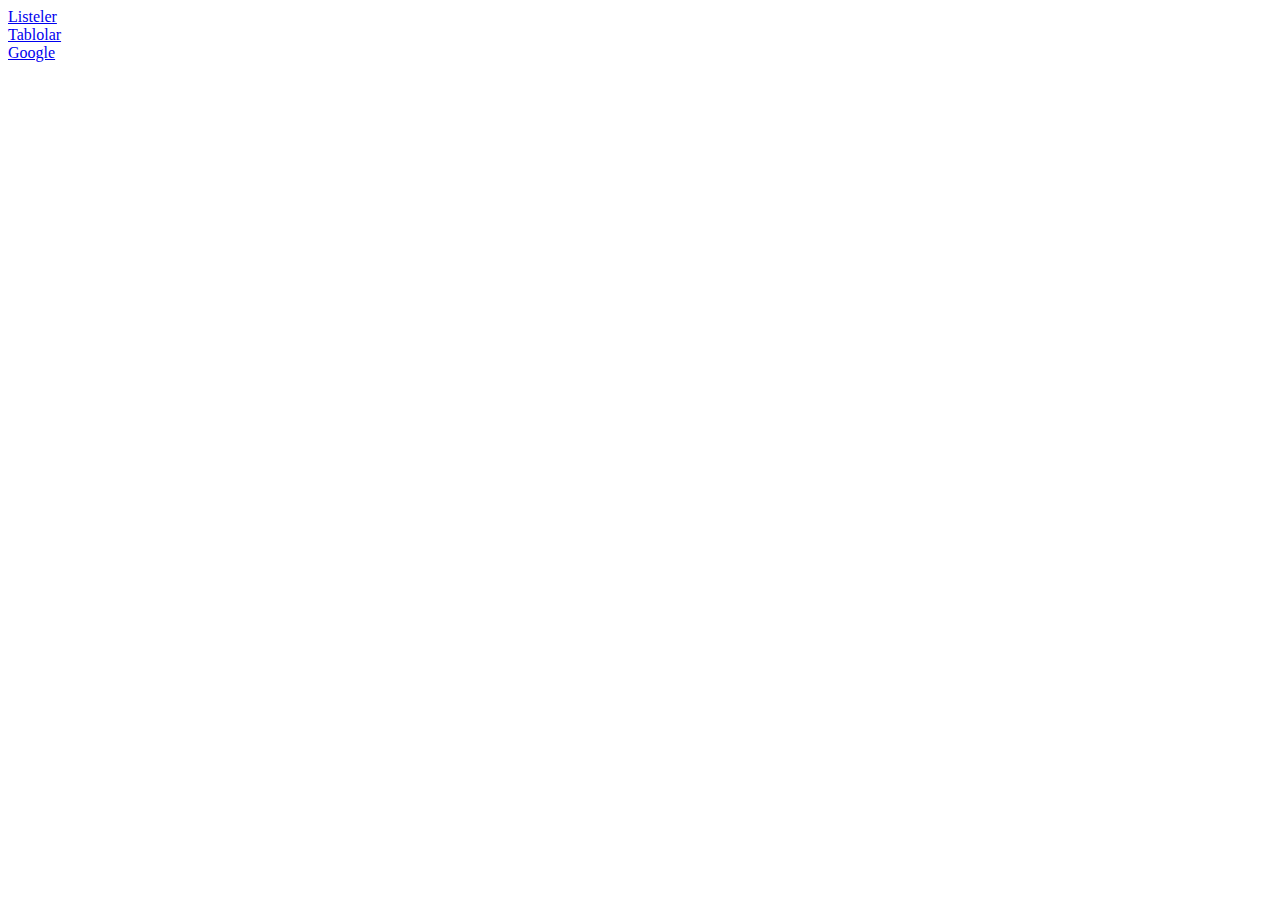
<file: links.html>
<!DOCTYPE html>
<html lang="en">
<head>
    <meta charset="UTF-8">
    <meta name="viewport" content="width=device-width, initial-scale=1.0">
    <title>Linkler</title>
</head>
<body>
    <a href="sirali_listeler.html">Listeler</a>
     <br>
    <a href="tables.html" target="_blank">Tablolar</a> <br>
    <a href="http://www.google.com">Google</a>
    <br>
    
</body>
</html>
</file>
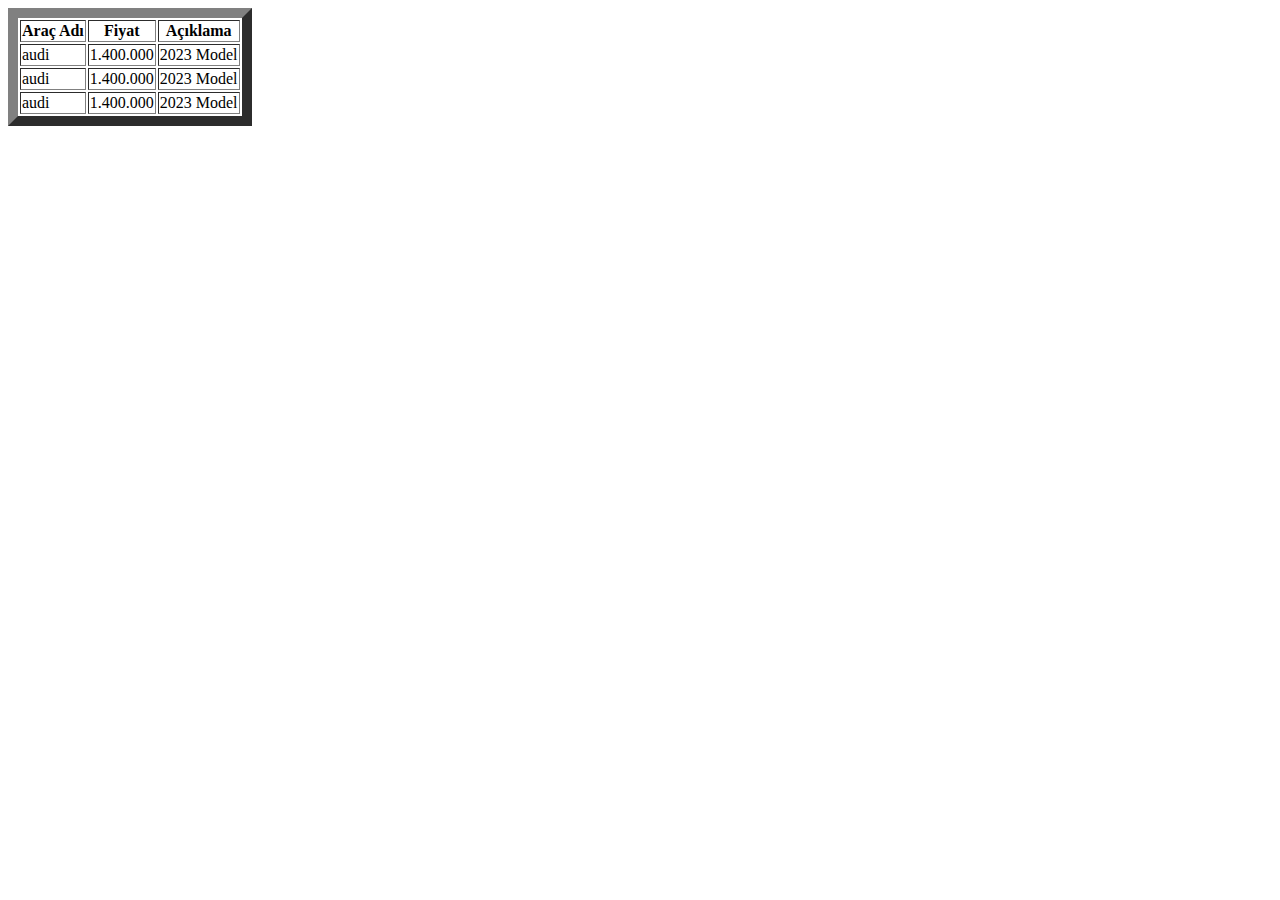
<file: tables.html>
<!DOCTYPE html>
<html lang="en">
<head>
    <meta charset="UTF-8">
    <meta name="viewport" content="width=device-width, initial-scale=1.0">
    <title>Araç Liste Fiyatları</title>
</head>
<body>
    <table border="10">
        <thead>
               <tr>
                <th>Araç Adı</th>
                <th>Fiyat</th>
                <th>Açıklama</th>
               </tr>
        </thead>
            
        <tbody>
            <tr>
                <td>audi</td>
                <td>1.400.000</td>
                <td>2023 Model</td>
            </tr>
            <tr>
                <td>audi</td>
                <td>1.400.000</td>
                <td>2023 Model</td></tr>
            <tr>
                <td>audi</td>
                <td>1.400.000</td>
                <td>2023 Model</td></tr>

     </tbody>






   </table>
    </tbody>
</table>
</body>
</html>
</file>
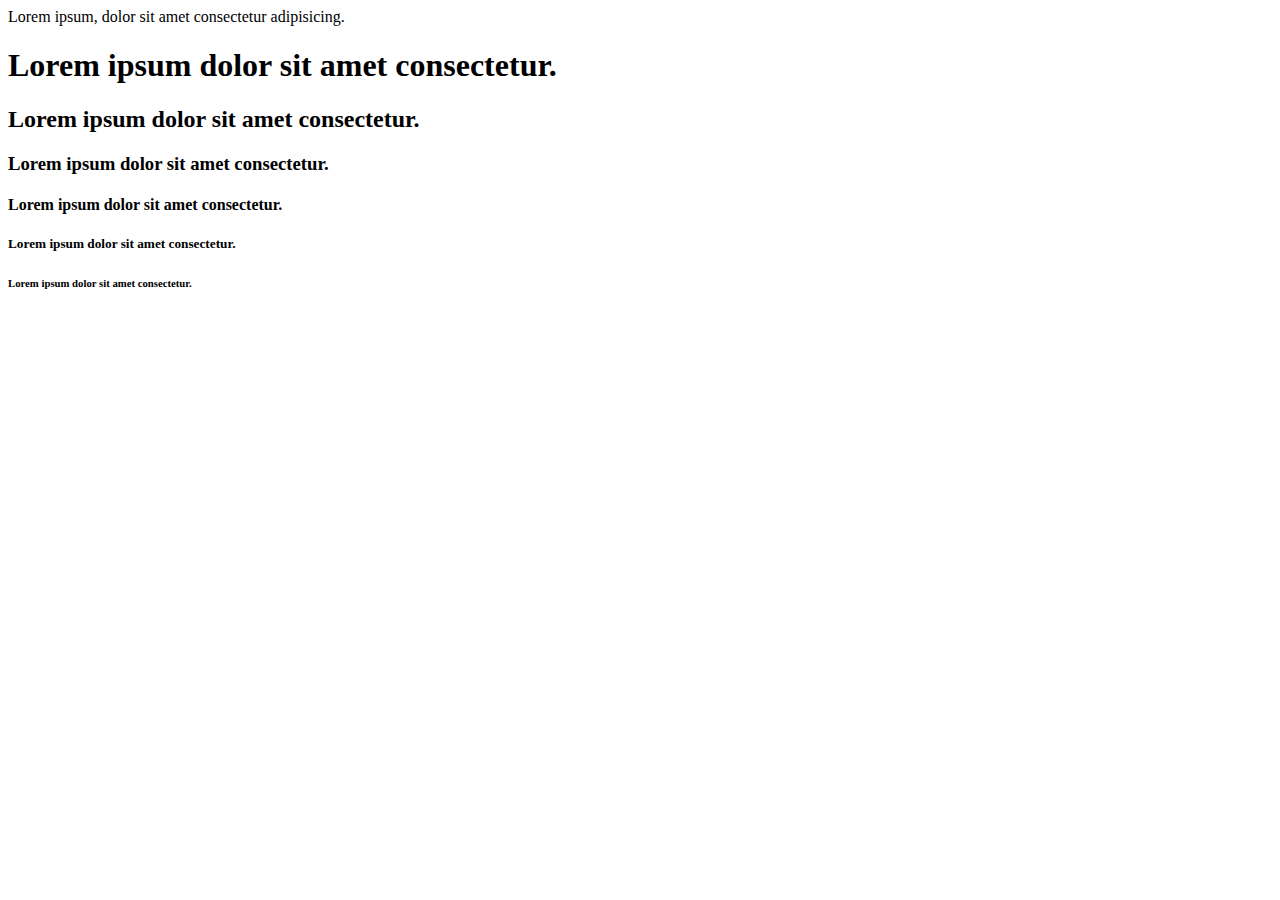
<file: web programlama/baslik_etiketleri.html>
<!DOCTYPE html>
<html lang="en">
<head>
    <meta charset="UTF-8">
    <meta name="viewport" content="width=device-width, initial-scale=1.0">
    <title>Başlık etiketleri</title>
</head>
<body>
    Lorem ipsum, dolor sit amet consectetur adipisicing.
    <h1>Lorem ipsum dolor sit amet consectetur.</h1>
    <h2>Lorem ipsum dolor sit amet consectetur.</h2>
    <h3>Lorem ipsum dolor sit amet consectetur.</h3>
    <h4>Lorem ipsum dolor sit amet consectetur.</h4>
    <h5>Lorem ipsum dolor sit amet consectetur.</h5>
    <h6>Lorem ipsum dolor sit amet consectetur.</h6>
</body>
</html>
</file>
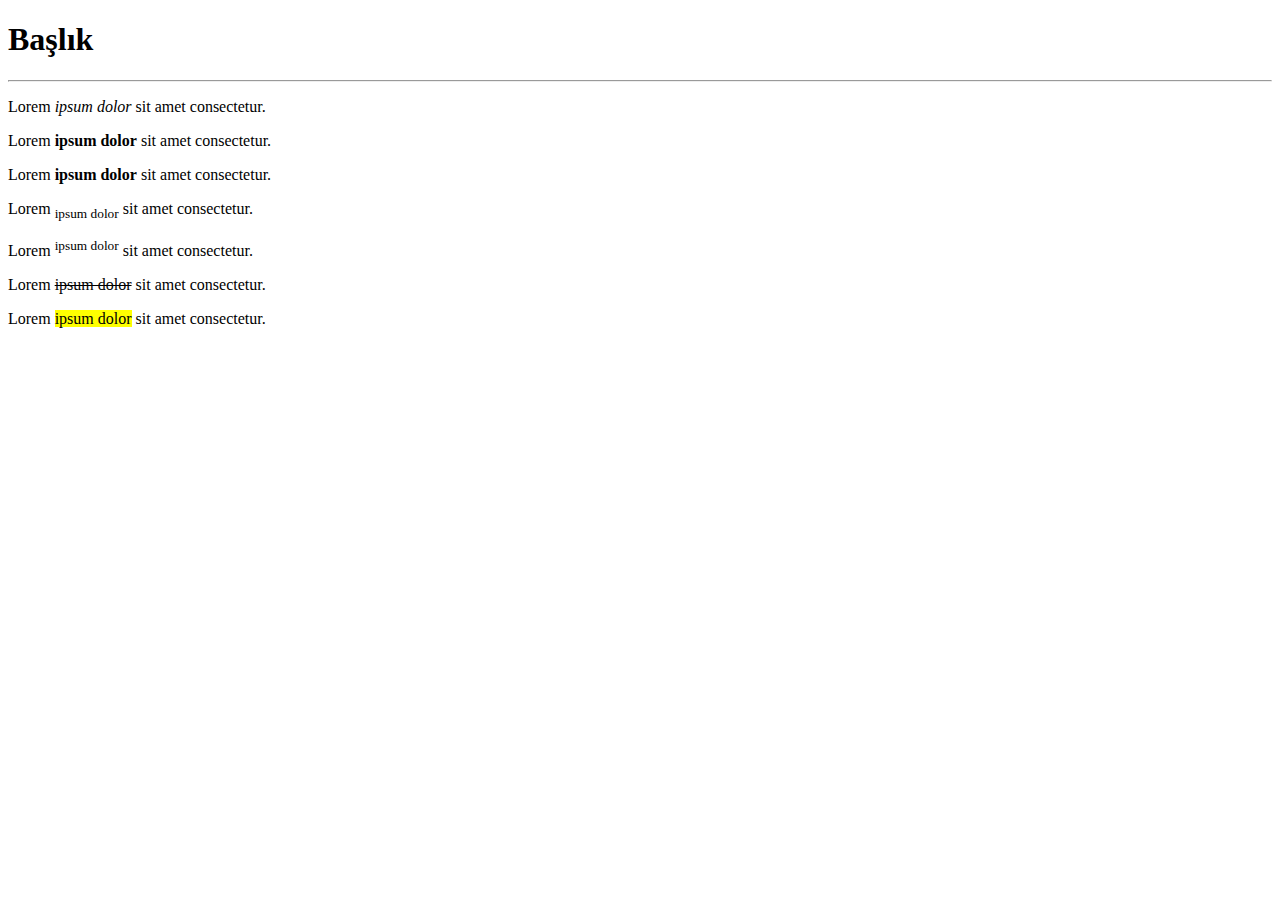
<file: web programlama/bicimlendirme_etiketleri.html>
<!DOCTYPE html>
<html lang="en">
<head>
    <meta charset="UTF-8">
    <meta name="viewport" content="width=device-width, initial-scale=1.0">
    <title>Yazı biçimlendirme etiketleri</title>
</head>
<body>
    <h1>Başlık</h1>
    <hr>
    <p>Lorem <i>ipsum dolor</i> sit amet consectetur.</p>
    <p>Lorem <strong>ipsum dolor</strong> sit amet consectetur.</p>
    
    <p>Lorem <strong>ipsum dolor</strong> sit amet consectetur.</p>
    <p>Lorem <sub>ipsum dolor</sub> sit amet consectetur.</p>
    <p>Lorem <sup>ipsum dolor</sup> sit amet consectetur.</p>
    <p>Lorem <del>ipsum dolor</del> sit amet consectetur.</p>
    <p>Lorem <mark>ipsum dolor</mark> sit amet consectetur.</p>
</body>
</html>
</file>
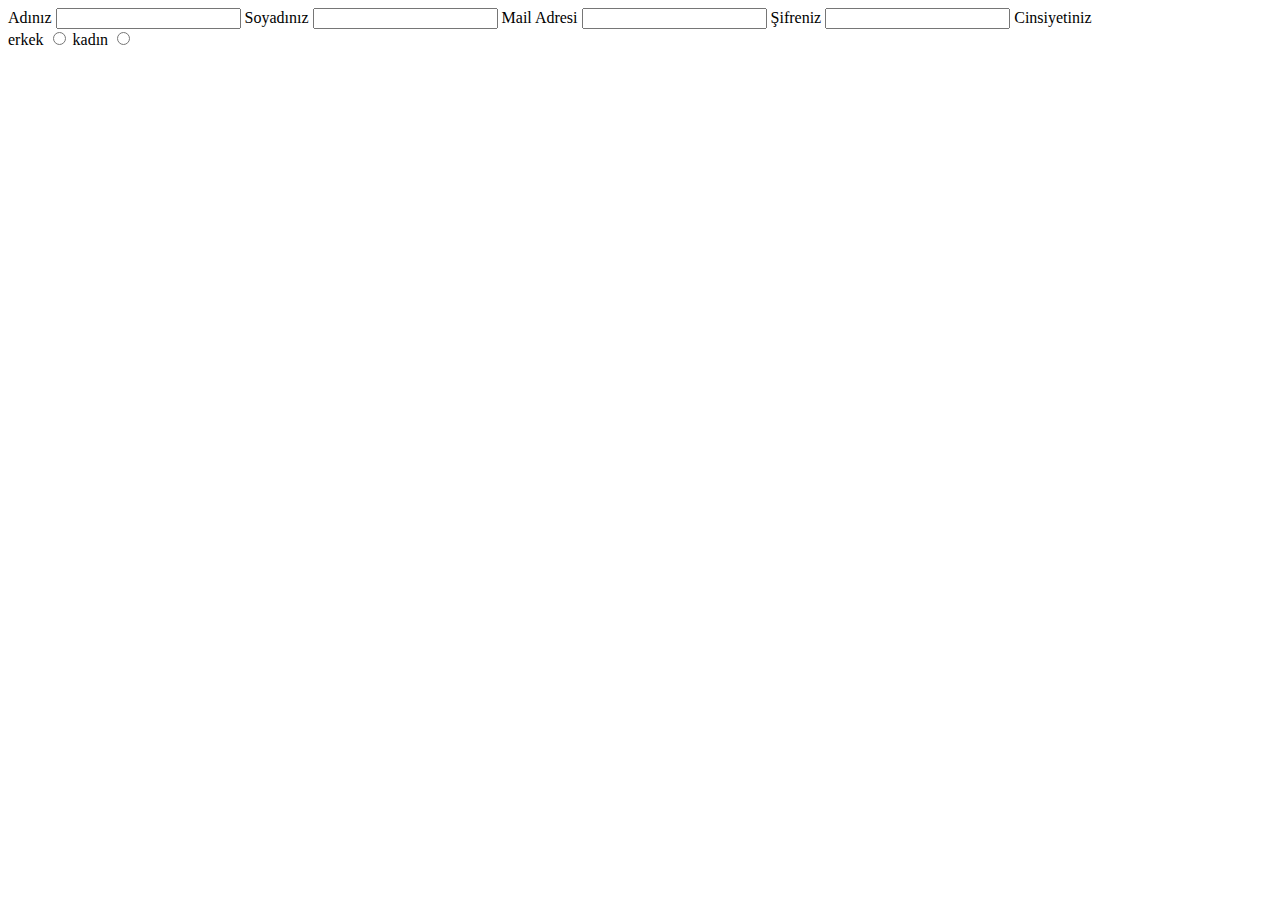
<file: web programlama/forms.html>
<!DOCTYPE html>
<html lang="en">
<head>
    <meta charset="UTF-8">
    <meta name="viewport" content="width=device-width, initial-scale=1.0">
    <title>Formlar</title>
</head>
<body>
  <form>
       Adınız <input type="text">
       Soyadınız <input type="int">
       Mail Adresi <input type="email">
       Şifreniz <input type="password">
       Cinsiyetiniz <br>
       erkek <input type="radio" name="cinsiyet">
       kadın <input type="radio" name="cinsiyet">

    </form>

</body>
</html>
</file>
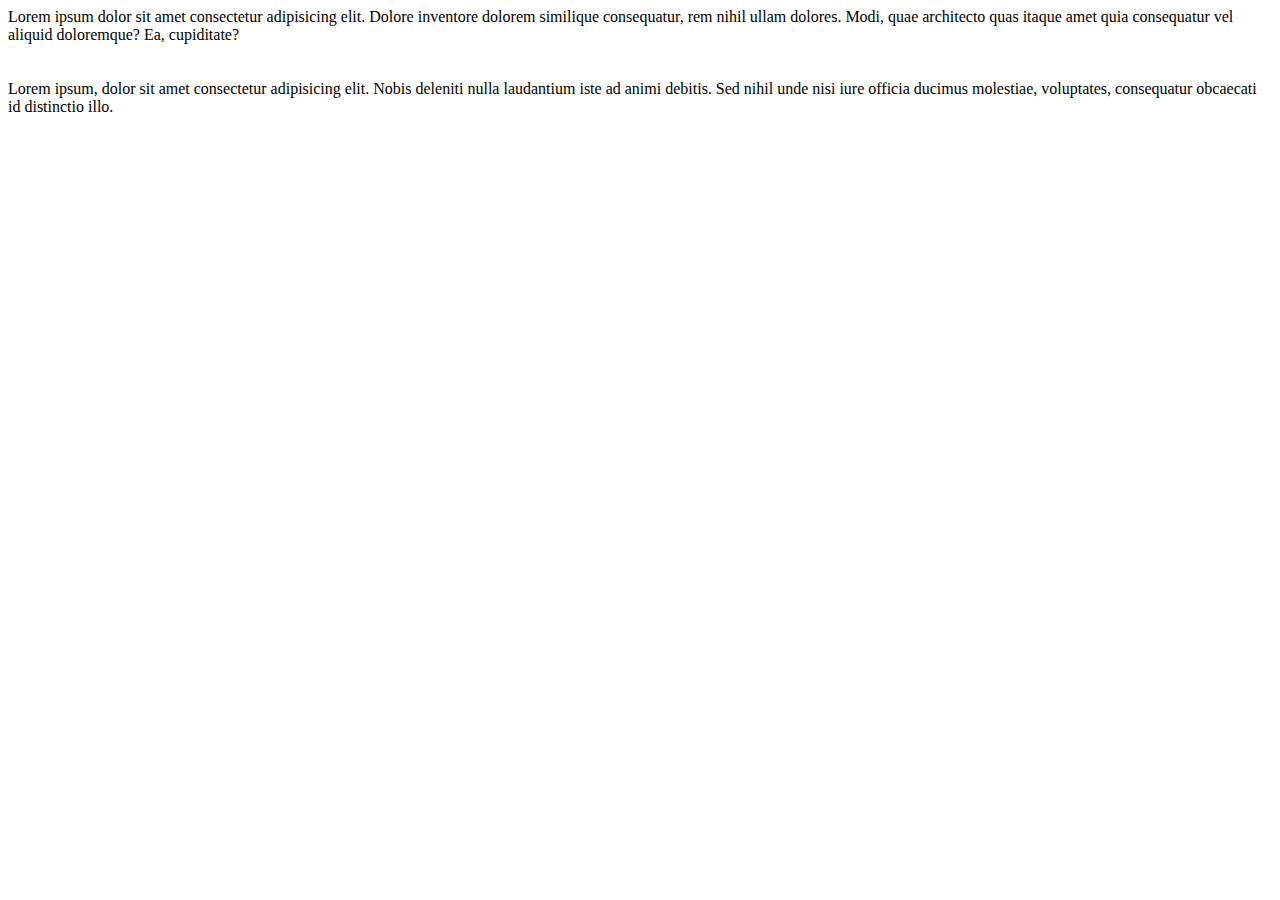
<file: web programlama/ilk_sayfamiz.html>
<!DOCTYPE html>
<html lang="en">
<head>
    <meta charset="UTF-8">
    <meta name="viewport" content="width=device-width, initial-scale=1.0">
    <title>Online Alışveriş Sitesi</title>
</head>
<body>
    Lorem ipsum dolor sit amet consectetur adipisicing elit. Dolore inventore dolorem similique consequatur, rem nihil ullam dolores. Modi, quae architecto quas itaque amet quia consequatur vel aliquid doloremque? Ea, cupiditate?
<br> <br> <br> 
    Lorem ipsum, dolor sit amet consectetur adipisicing elit. Nobis deleniti nulla laudantium iste ad animi debitis. Sed nihil unde nisi iure officia ducimus molestiae, voluptates, consequatur obcaecati id distinctio illo.
</body>
</html>
</file>
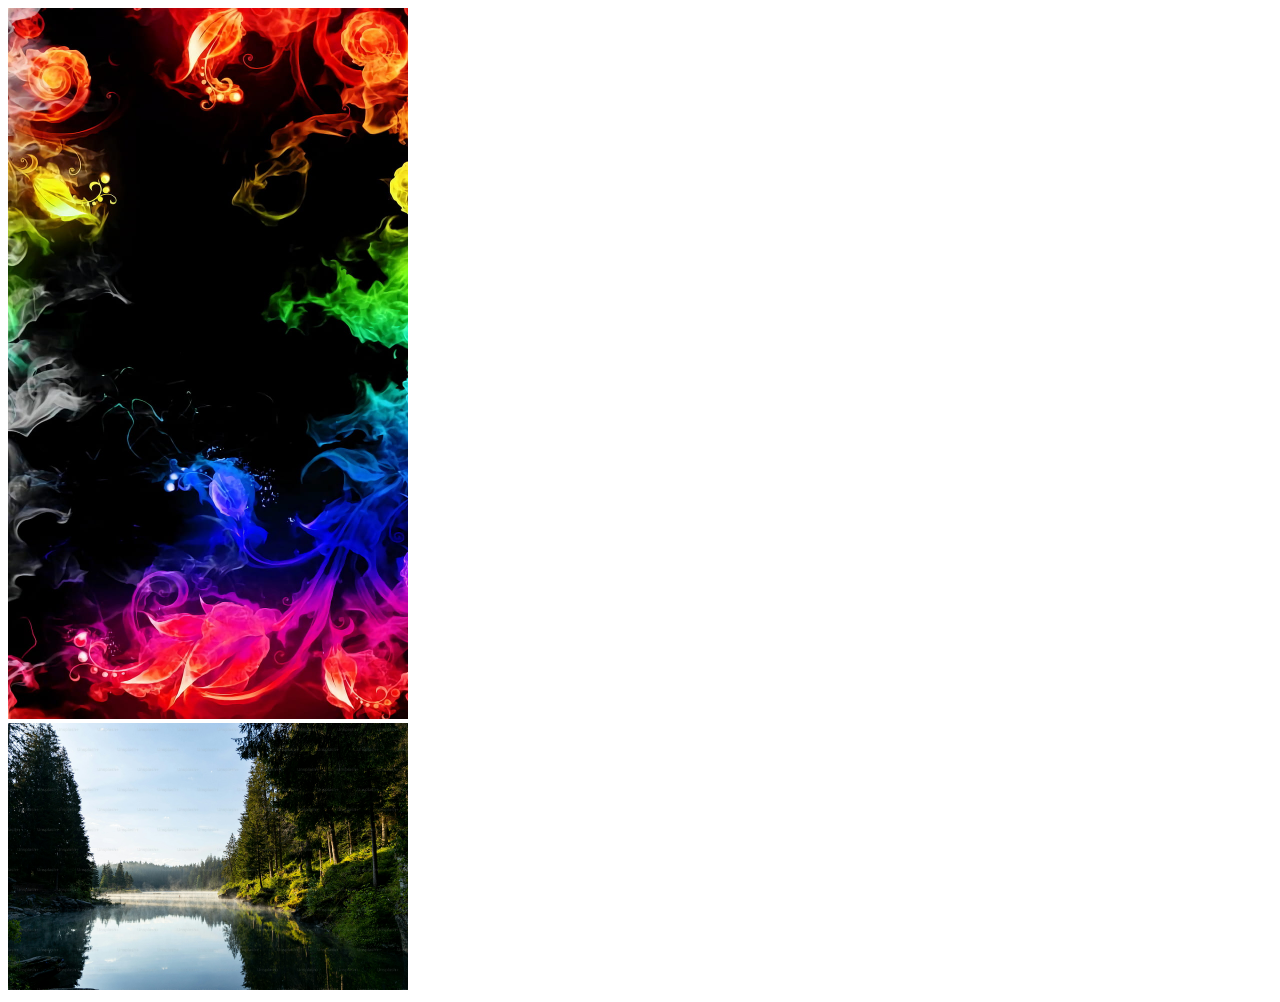
<file: web programlama/images.html>
<!DOCTYPE html>
<html lang="en">
<head>
    <meta charset="UTF-8">
    <meta name="viewport" content="width=device-width, initial-scale=1.0">
    <title>Images</title>
</head>
<body>
    <img src="images/HD-wallpaper-walpaper-zedge.jpg" width="400">
    <br>
    <img src="images/premium_photo-1673448760651-7e1e6fd79e40.jpeg" width="400">
</body>
</html>
</file>
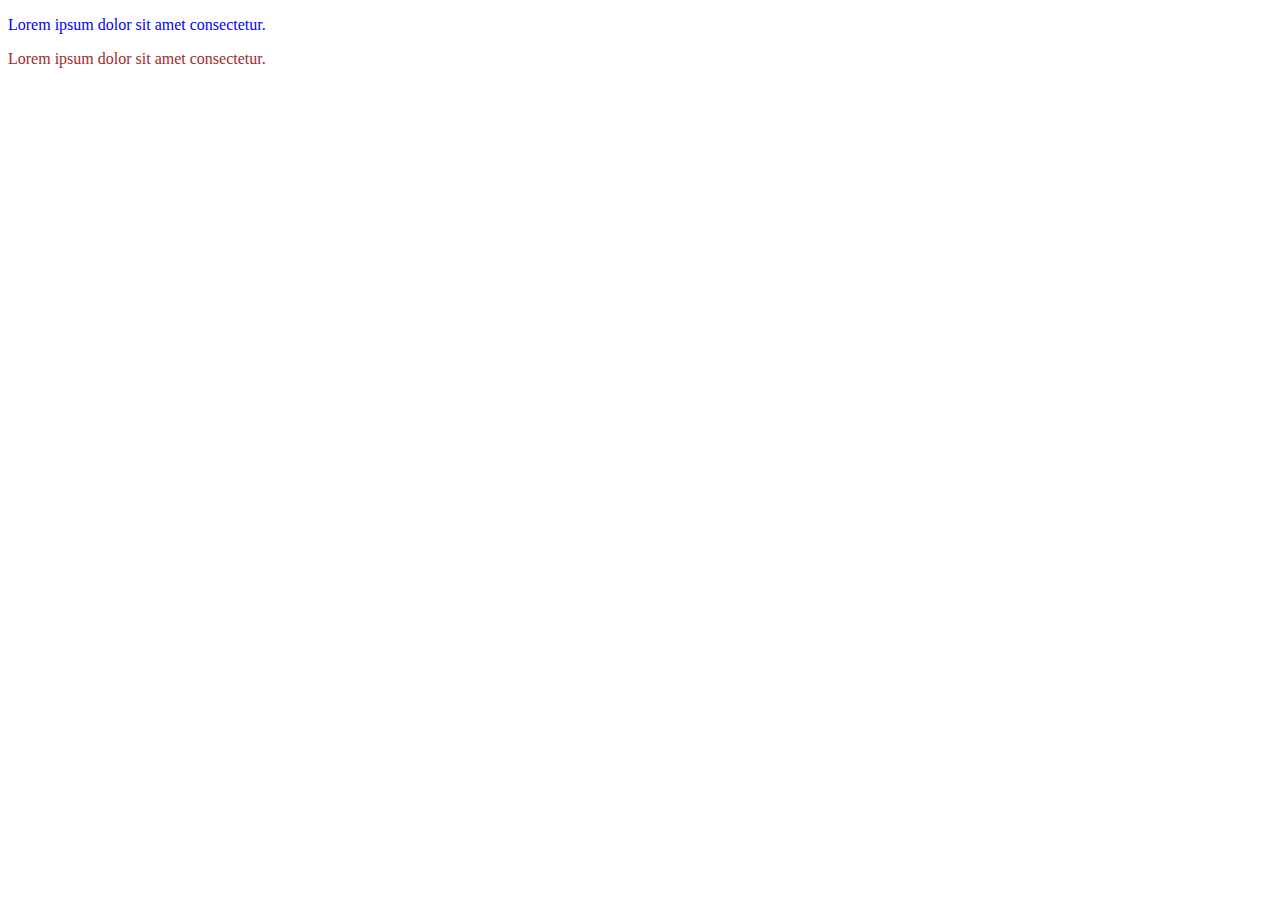
<file: web programlama/paragraf_etiketi.html>
<!DOCTYPE html>
<html lang="en">
<head>
    <meta charset="UTF-8">
    <meta name="viewport" content="width=device-width, initial-scale=1.0">
    <title>Paragraf Etiketi</title>
</head>
<body>
    <p style="color:blue">Lorem ipsum dolor sit amet consectetur.</p>
    <p style="color:brown">Lorem ipsum dolor sit amet consectetur.</p>
</body>
</html>
</file>
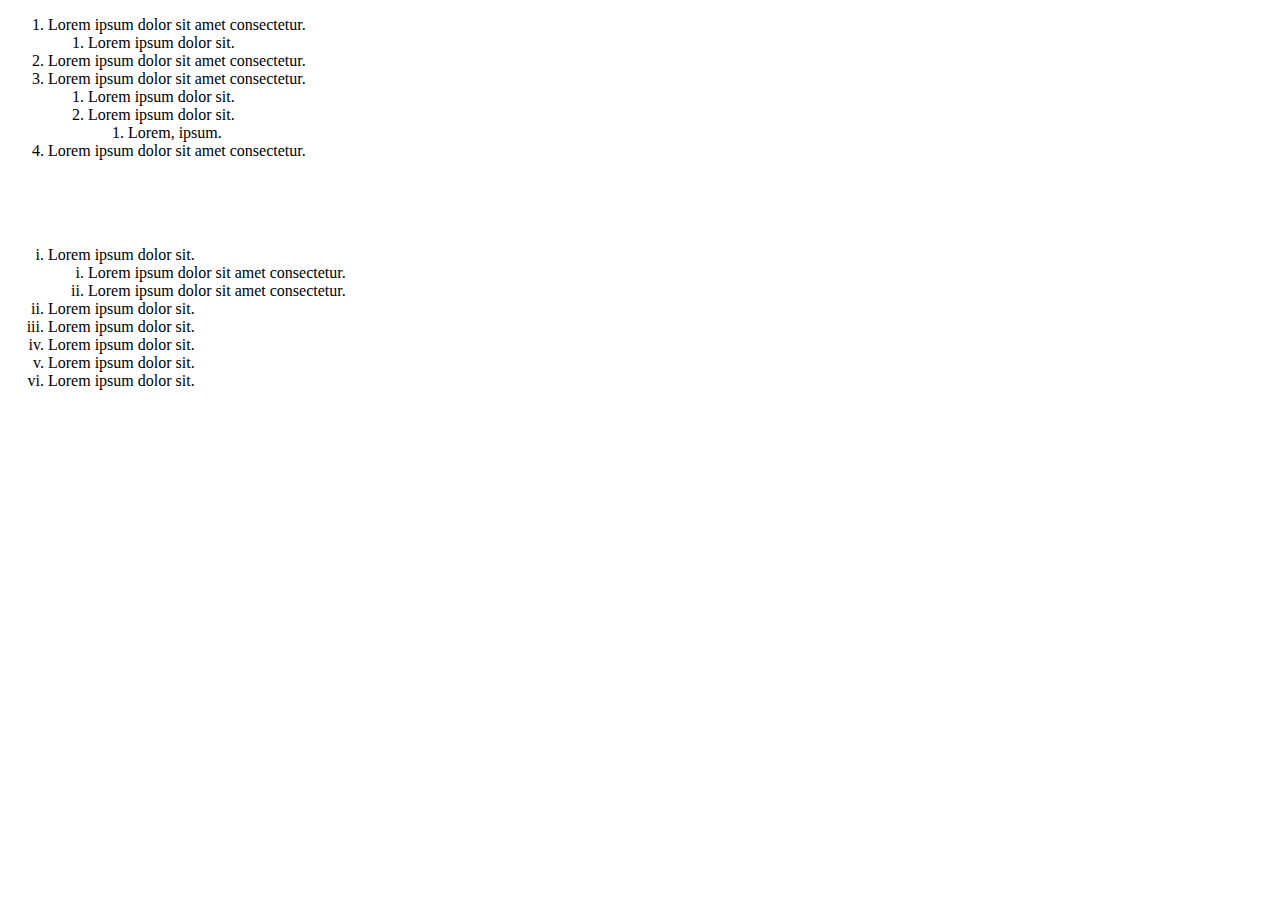
<file: web programlama/sirali_listeler.html>
<!DOCTYPE html>
<html lang="en">
<head>
    <meta charset="UTF-8">
    <meta name="viewport" content="width=device-width, initial-scale=1.0">
    <title>Sıralı Listeler</title>
</head>
<body>
    <ol>
        <li>Lorem ipsum dolor sit amet consectetur.</li>
        <ol>
            <li>Lorem ipsum dolor sit.</li>
        </ol>
        <li>Lorem ipsum dolor sit amet consectetur.</li>
        <li>Lorem ipsum dolor sit amet consectetur.</li>
        <ol>
            <li>Lorem ipsum dolor sit.</li>
            <li>Lorem ipsum dolor sit.</li>
            <ol>
                <li>Lorem, ipsum.</li>
            </ol>
        </ol>
        <li>Lorem ipsum dolor sit amet consectetur.</li>
    
    
    </ol>
<br><br><br>
    <ol start="1" type="i">
        <li>Lorem ipsum dolor sit.</li>
        <ol start="1" type="i">
            <li>Lorem ipsum dolor sit amet consectetur.</li>
            <li>Lorem ipsum dolor sit amet consectetur.</li>
        </ol>
        <li>Lorem ipsum dolor sit.</li>
        <li>Lorem ipsum dolor sit.</li>
        <li>Lorem ipsum dolor sit.</li>
        <li>Lorem ipsum dolor sit.</li>
        <li>Lorem ipsum dolor sit.</li>
    </ol>


</body>
</html>
</file>
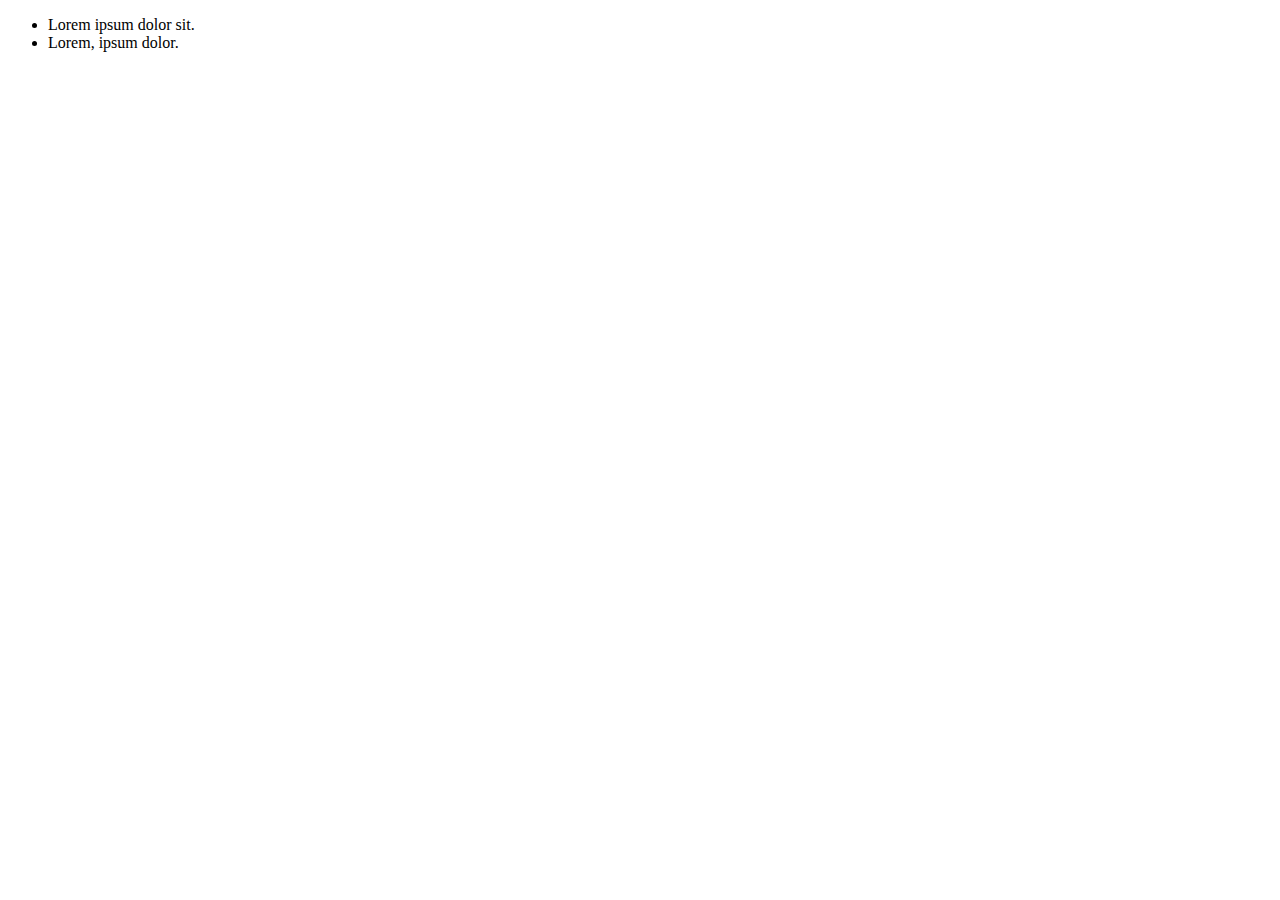
<file: web programlama/sirasiz_listeler.html>
<!DOCTYPE html>
<html lang="en">
<head>
    <meta charset="UTF-8">
    <meta name="viewport" content="width=device-width, initial-scale=1.0">
    <title>Sırasız Listeler</title>
</head>
<body>
    <ul>
        <li>Lorem ipsum dolor sit.</li>
        <li>Lorem, ipsum dolor.</li>
    </ul>



</body>
</html>
</file>
